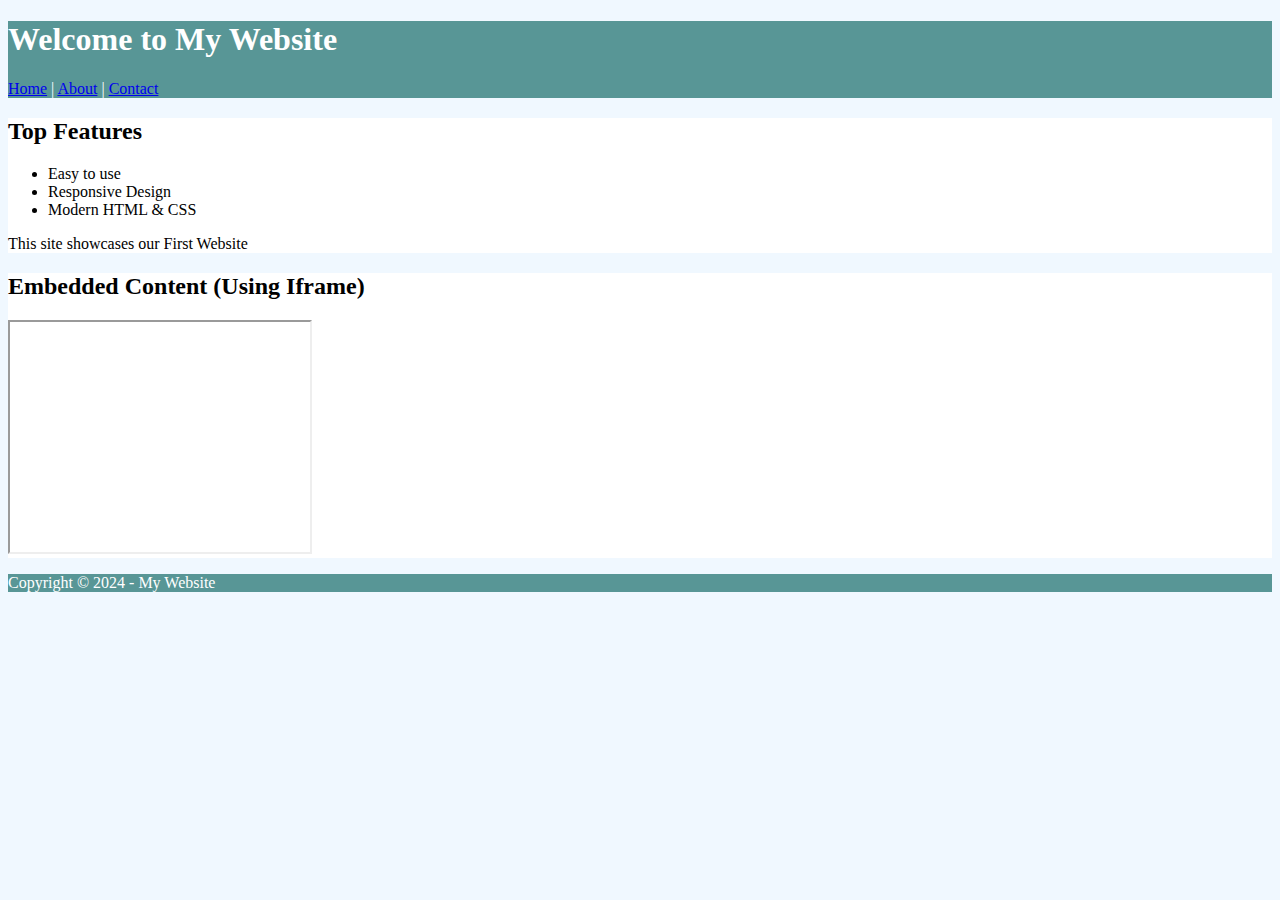
<file: index.html>
<!DOCTYPE html>
<html lang="en">

<head>
    <meta charset="UTF-8">
    <meta name="viewport" content="width=device-width, initial-scale=1.0">
    <title>Homepage</title>
    <link rel="stylesheet" href="style.css">
</head>

<body>
    <div class="my-class">
        <h1> Welcome to My Website</h1>
        <a href="index.html">Home</a> | <a href="about.html">About</a> | <a href="contact.html">Contact</a>
    </div>
    <div class="my-class2">
        <h2>Top Features</h2>
        <ul>
            <li>Easy to use</li>
            <li> Responsive Design</li>
            <li> Modern HTML & CSS</li>
        </ul>
        <p class="my-calss3">This site showcases our First Website</p>
    </div>
    <div class="my-class2">
        <h2>Embedded Content (Using Iframe)</h2>
        <iframe src="https://www.example.com" height="230" width="300"></iframe>
    </div>
    <p class="my-class">Copyright © 2024 - My Website</p>
</body>

</html>
</file>
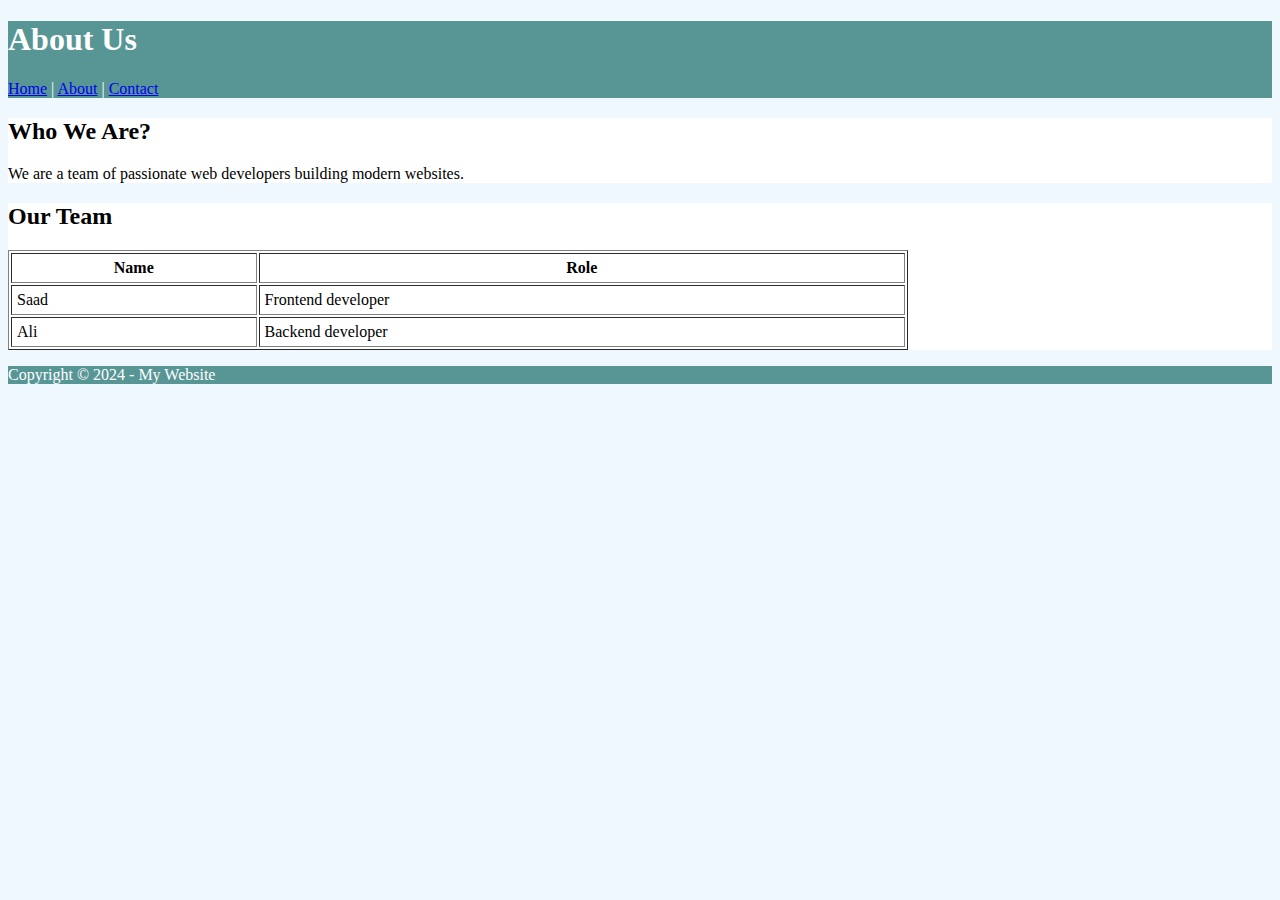
<file: about.html>
<!DOCTYPE html>
<html lang="en">

<head>
    <meta charset="UTF-8">
    <meta name="viewport" content="width=device-width, initial-scale=1.0">
    <title>About</title>
    <link rel="stylesheet" href="style.css">

<body>
    </head>
    <div class="my-class">
        <h1>About Us</h1>
        <a href="index.html">Home</a> | <a href="about.html">About</a> | <a href="contact.html">Contact</a>
    </div>
    <div class="my-class2">
        <h2>Who We Are?</h2>
        <p>We are a team of passionate web developers building modern websites.</p>
    </div>
    <div class="my-class2">
        <h2>Our Team</h2>
        <table border="1" cellpadding="5" width="900">
            <thead>
                <th>Name</th>
                <th>Role</th>
            </thead>
            <tbody>
                <tr>
                    <td>Saad</td>
                    <td>Frontend developer</td>
                </tr>
                <tr>
                    <td>Ali</td>
                    <td>Backend developer</td>
                </tr>
            </tbody>
        </table>
    </div>
    <p class="my-class">Copyright © 2024 - My Website</p>
</body>

</html>
</file>
<file: style.css>
body{background-color:aliceblue;}
.my-class{background-color: rgb(88, 150, 150); color: white;}
.my-class2{background-color:white;}
</file>
